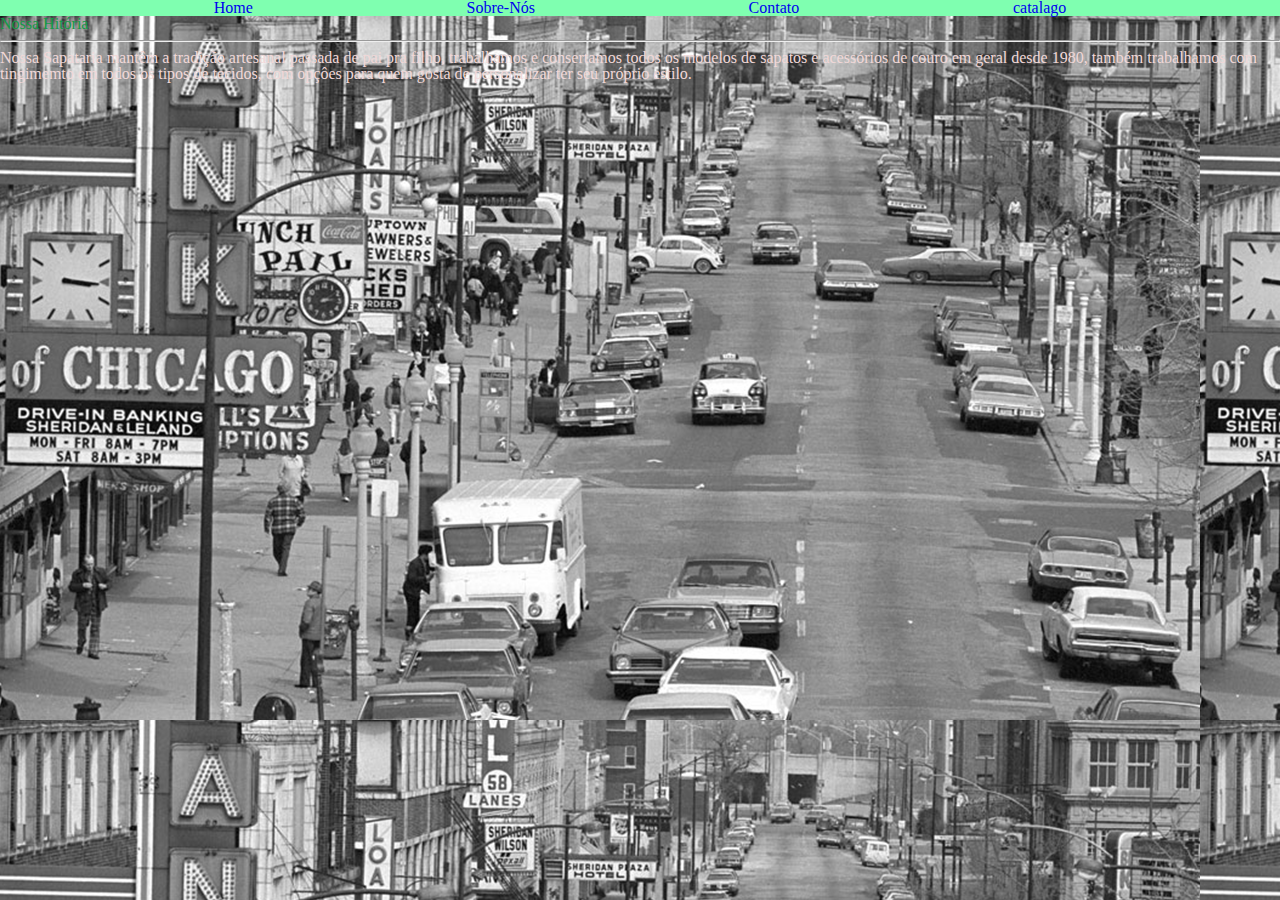
<file: sobre-nos.html>
<!DOCTYPE html>
<html lang="pt-br">

<head>
    <meta charset="UTF-8">
    <meta http-equiv="X-UA-Compatible" content="IE=edge">
    <meta name="viewport" content="width=device-width, initial-scale=1.0">
    <link rel="stylesheet" href="./css/style.css">
    <link rel="stylesheet" href="./css/reset.css">
    <title>Sapataria Senhor Arnaldo</title>
</head>

<body id="bodyt1">

    <div class="div-menu">
        
        <a class="btn-menu" style="text-decoration:none;" href="index.html">Home</a>
        <a class="btn-menu" style="text-decoration:none;" href="sobre-nos.html">Sobre-Nós</a>
        <a class="btn-menu" style="text-decoration:none;" href="contato.html">Contato</a>
        <a class="btn-menu" style="text-decoration:none;" href="catalago.html">catalago</a>
    
    
    
       </div>
    <header>
        <h1>Nossa Hitória</h1>
        <hr>

        <h2>Nossa Sapataria mantêm a tradição artesanal passada de pai pra filho, trabalhamos e consertamos todos os modelos de sapatos e acessórios de couro em geral desde 1980, também trabalhamos com tingimemto em todos os tipos de tecidos, com opçôes para quem gosta de personalizar ter seu próprio estilo.</h2>
       
    </header>

    <main>

    </main>

    <footer>
    
    </footer>
</body>

</html>
</file>
<file: css/style.css>
h1 {
    color: rgb(223, 223, 233);

}

h2{
 
   color: rgb(241, 216, 216);

}



.titulo-pagina{
    /* index.html */
    color: blue;
   font-size:60px;
}

p{
    font-size:60px;
}


h1 {
    color: rgb(19, 155, 71);

}

body{ 
    /* foto de fundo */
    background-image: url('../imagem/sapatogng.jpg');

}
 
#bodyt1{
    /* fofot de fundo */
    background-image: url('../imagem/House-Chicago.png');
}


address {

color: aquamarine;
}







li {
    color: rgb(83, 19, 155);

}





.div-menu{
    /* cor da barra de menus */
    background-color: rgb(127, 255, 176);
    display: flex;
    align-items: center;
    justify-content: space-evenly;
}






/* para linkar uma pagina crie um novo arquivo */
</file>
